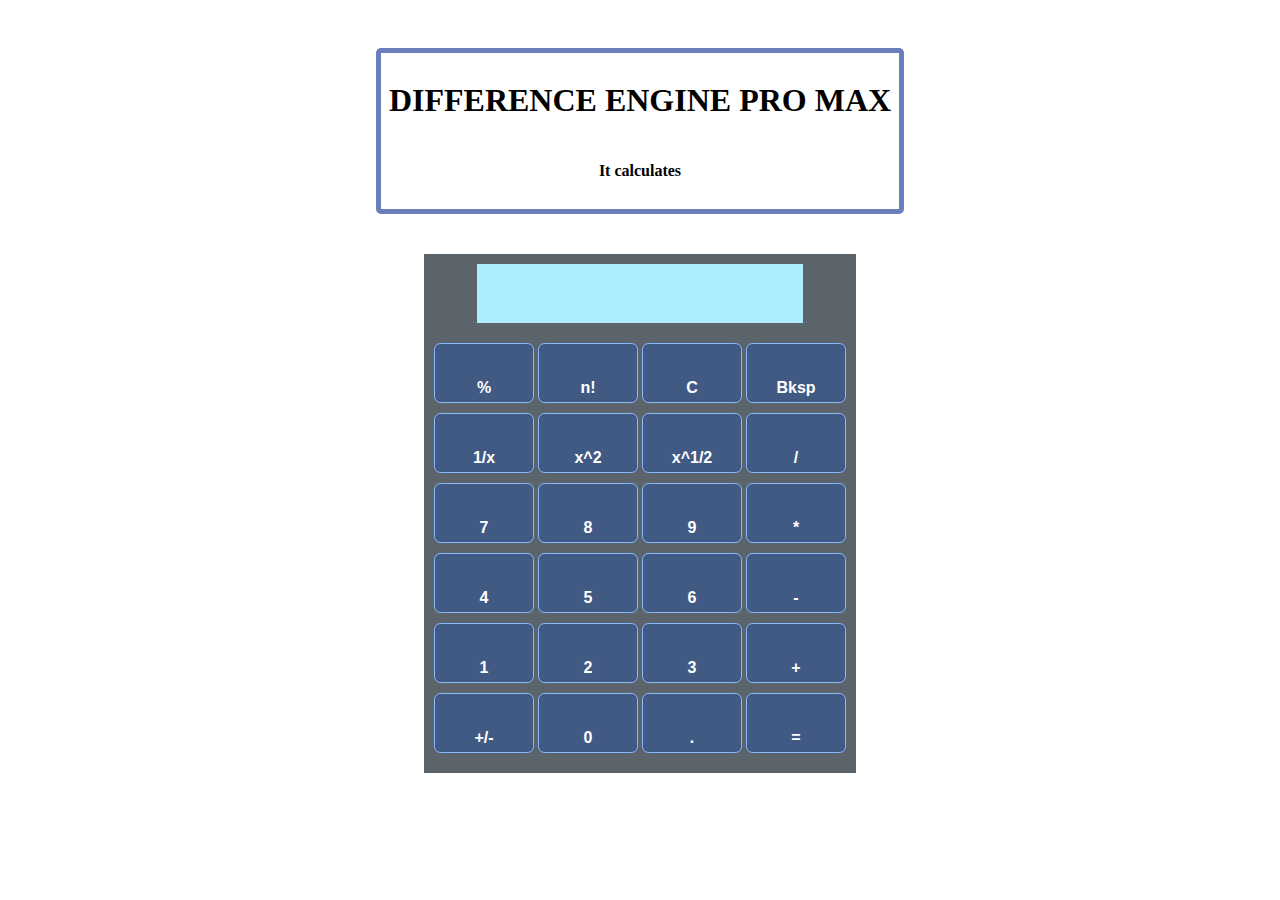
<file: calculator/index.html>
<!DOCTYPE html>
<html lang="en">
<head>
    <meta charset="UTF-8">
    <meta name="viewport" content="width=device-width, initial-scale=1.0">
    <title>DIFFERENCE ENGINE PRO MAX</title>
    <link rel="stylesheet" href="styles.css" />
</head>
<body>
    <div id="top-title-part">
        <h1>DIFFERENCE ENGINE PRO MAX</h1>
        <h4>It calculates</h4>
    </div>
    <div id="body-part">
        <div id="calc-display-part">
            <input type="text" id="formula-field">
            <input type="text" id="number-field">
        </div>
        <div id="number-field-part">
            <div id="first-row">
                <button class="calc-btn" id="percentage">%</button>
                <button class="calc-btn" id="factorial">n!</button>
                <button class="calc-btn" id="c">C</button>
                <button class="calc-btn" id="backspace">Bksp</button>
            </div>
            <div id="second-row">
                <button class="calc-btn" id="inverse">1/x</button>
                <button class="calc-btn" id="square">x^2</button>
                <button class="calc-btn" id="square-root">x^1/2</button>
                <button class="calc-btn" id="divide">/</button>
            </div>
            <div id="third-row">
                <button class="calc-btn" id="num-seven">7</button>
                <button class="calc-btn" id="num-eight">8</button>
                <button class="calc-btn" id="num-nine">9</button>
                <button class="calc-btn" id="multiply">*</button>
            </div>
            <div id="fourth-row">
                <button class="calc-btn" id="num-four">4</button>
                <button class="calc-btn" id="num-five">5</button>
                <button class="calc-btn" id="num-six">6</button>
                <button class="calc-btn" id="subtract">-</button>
            </div>
            <div id="fifth-row">
                <button class="calc-btn" id="num-one">1</button>
                <button class="calc-btn" id="num-two">2</button>
                <button class="calc-btn" id="num-three">3</button>
                <button class="calc-btn" id="add">+</button>
            </div>
            <div id="sixth-row">
                <button class="calc-btn" id="sign-change">+/-</button>
                <button class="calc-btn" id="zero">0</button>
                <button class="calc-btn" id="decimal-point">.</button>
                <button class="calc-btn" id="equals">=</button>
            </div>
        </div> 
    </div>
    <script src="script.js"></script>
</body>
</html>
</file>
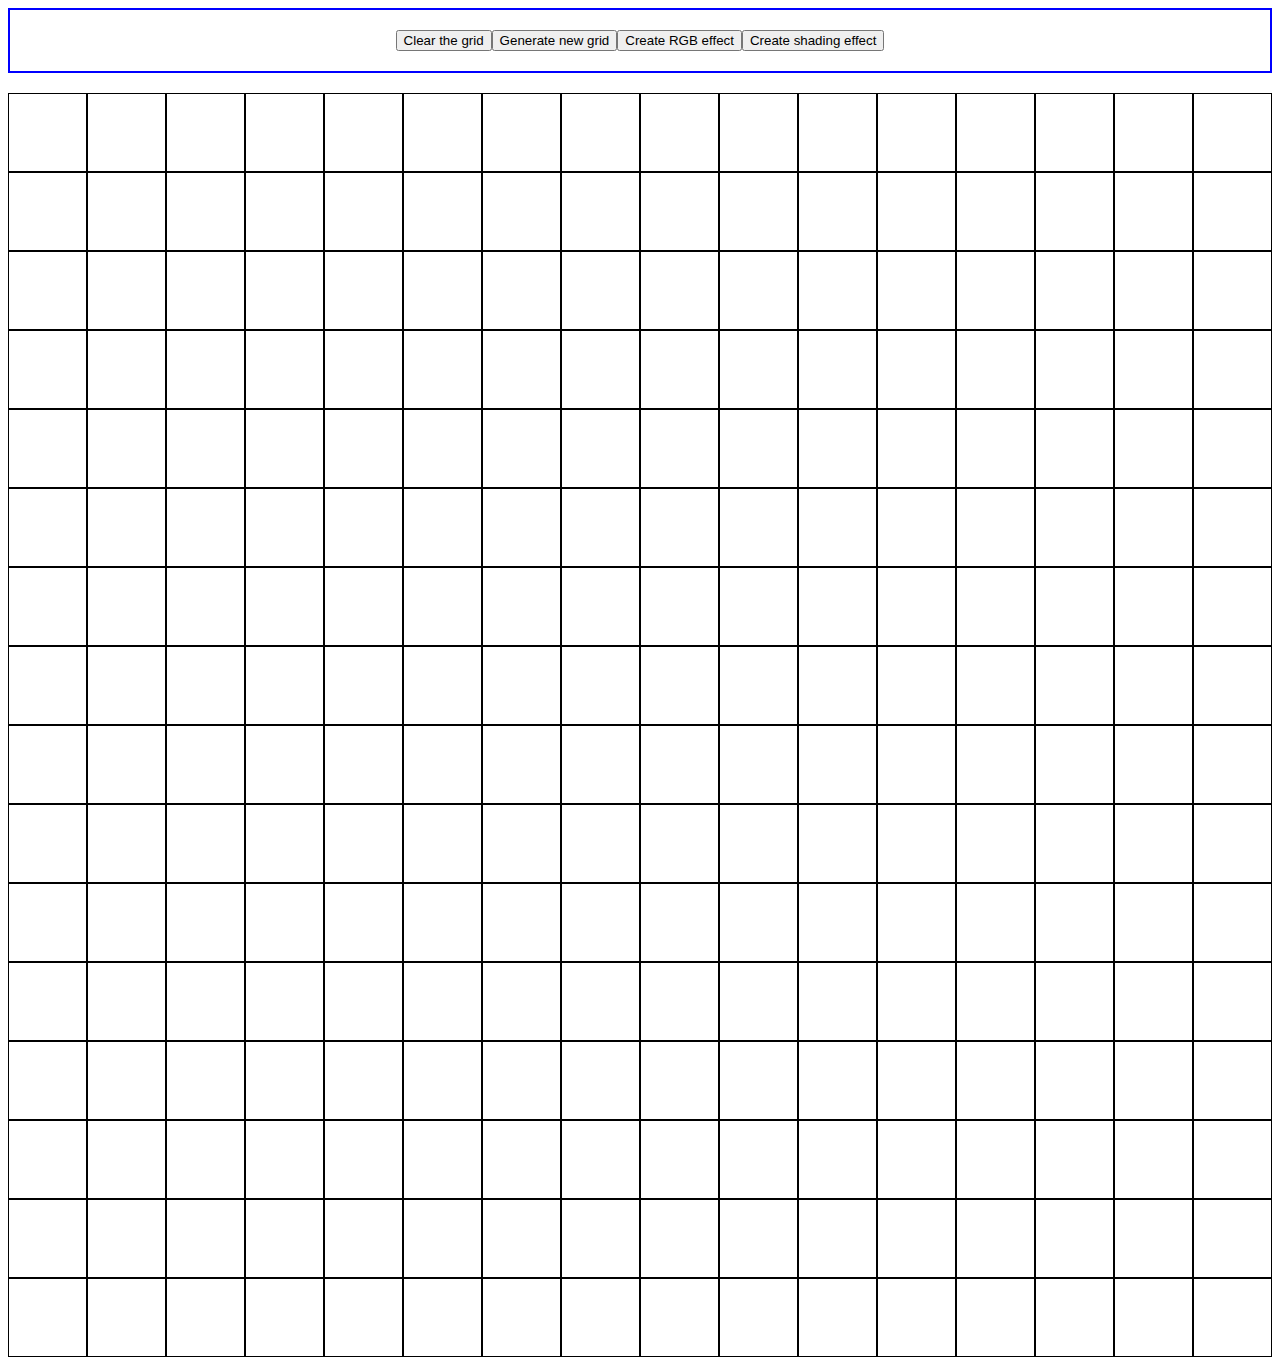
<file: etch-a-sketch/index.html>
<!DOCTYPE html>
<html lang="en">
<head>
    <meta charset="UTF-8">
    <meta name="viewport" content="width=device-width, initial-scale=1.0">
    <title>Etch-A-Sketch</title>
    <link rel="stylesheet" href="styles.css" />
</head>
<body>
    <div id="top-section">
        <button id="reset-btn">Clear the grid</button>
        <button id="grid-generate">Generate new grid</button>
        <button id="rgb-grid">Create RGB effect</button>
        <button id="shading">Create shading effect</button>
    </div>
    <div id="sketch-container">

    </div>
    <script src="scripts.js"></script>
</body>
</html>
</file>
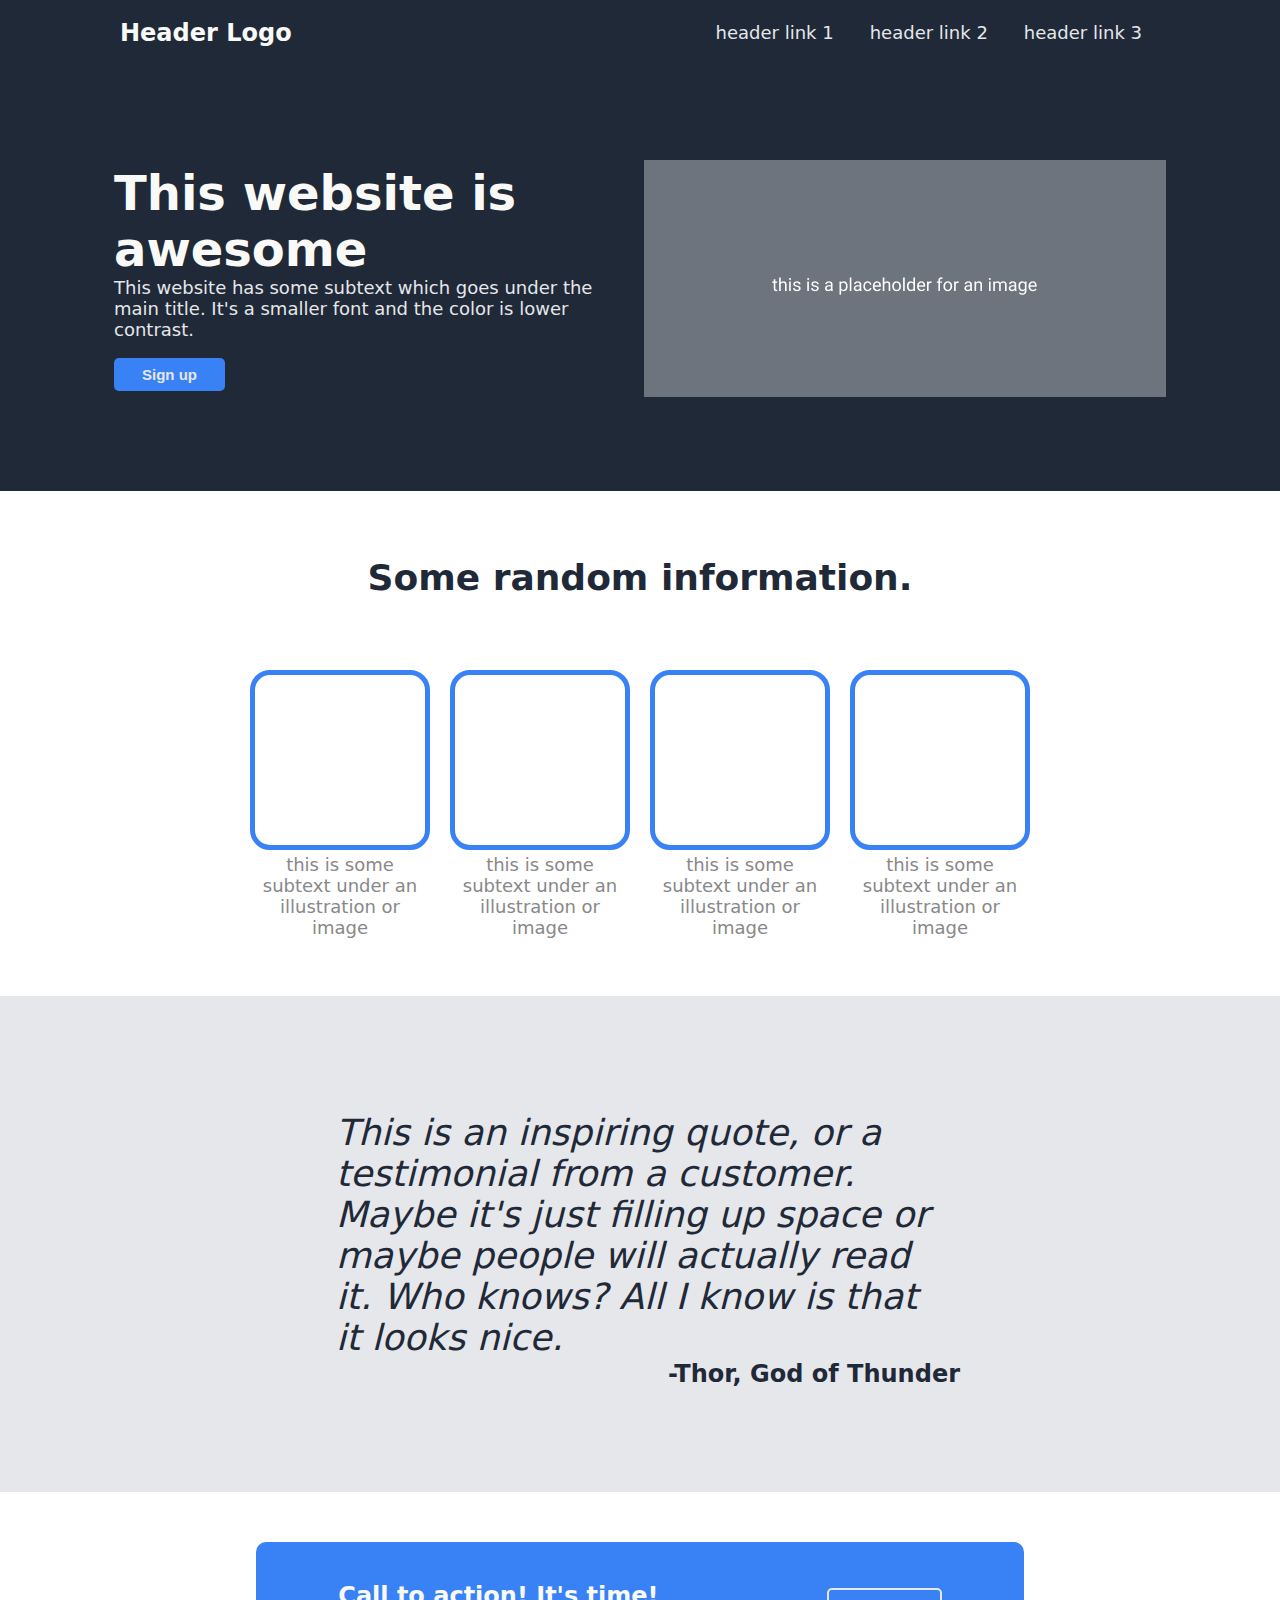
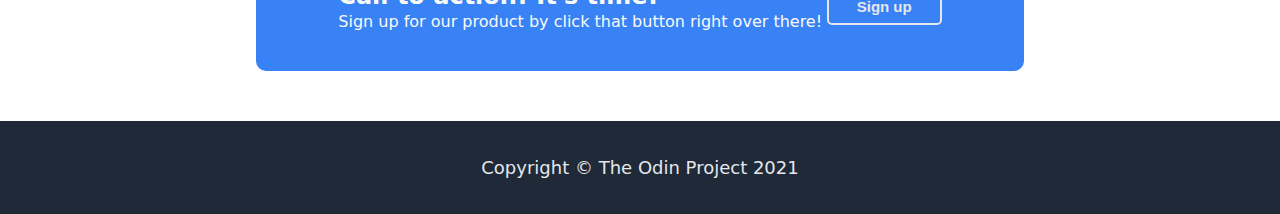
<file: landing-page/index.html>
<!DOCTYPE html>
<html lang="en">
<head>
    <meta charset="UTF-8">
    <meta name="viewport" content="width=device-width, initial-scale=1.0">
    <title>First Landing Page</title>
    <link rel="stylesheet" href="./styles/styles.css">
</head>
<body>
    <div class="header">
        <div class="header-logo">Header Logo</div>
        <ul class="header-links">
            <li><a href="#">header link 1</a></li>
            <li><a href="#">header link 2</a></li>
            <li><a href="#">header link 3</a></li>
        </ul>
    </div>
    <div class="hero">
        <div class="hero-main">
            <p class="hero-heading">This website is awesome</p>
            <p class="hero-para">This website has some subtext which goes under the main title. It's a smaller font and the color is lower contrast.</p>
            <button class="hero-button">Sign up</button>
        </div>
        <div class="hero-image">
            <img src="./images/placeholder-image.png" alt="this is a placeholder for an image">
        </div>
    </div>
    <div class="info">
        <p class="info-heading">Some random information.</p>
        <div class="info-graphic">
            <div class="info-box">
                <p class="info-img"></p>
                <p class="info-para">this is some subtext under an illustration or image</p>
            </div>
            <div class="info-box">
                <p class="info-img"></p>
                <p class="info-para">this is some subtext under an illustration or image</p>
            </div>
            <div class="info-box">
                <p class="info-img"></p>
                <p class="info-para">this is some subtext under an illustration or image</p>
            </div>
            <div class="info-box">
                <p class="info-img"></p>
                <p class="info-para">this is some subtext under an illustration or image</p>
            </div> 
        </div>
    </div>
    <div class="quote">
        <p class="quote-main">This is an inspiring quote, or a testimonial from a customer. Maybe it's just filling up space or maybe people will actually read it. Who knows? All I know is that it looks nice.</p>
        <p class="quote-credit">-Thor, God of Thunder</p>
    </div>
    <div class="call-to-action">
        <div class="cta-left">
            <p class="cta-head">Call to action! It's time!</p>
            <p class="cta-text">Sign up for our product by click that button right over there!</p>
        </div>
        <div class="cta-right">
            <button class="cta-btn">Sign up</button>
        </div>
    </div>
    <div class="footer">
        <p class="footer-text">Copyright &copy; The Odin Project 2021</p>
    </div>
    
</body>
</html>
</file>
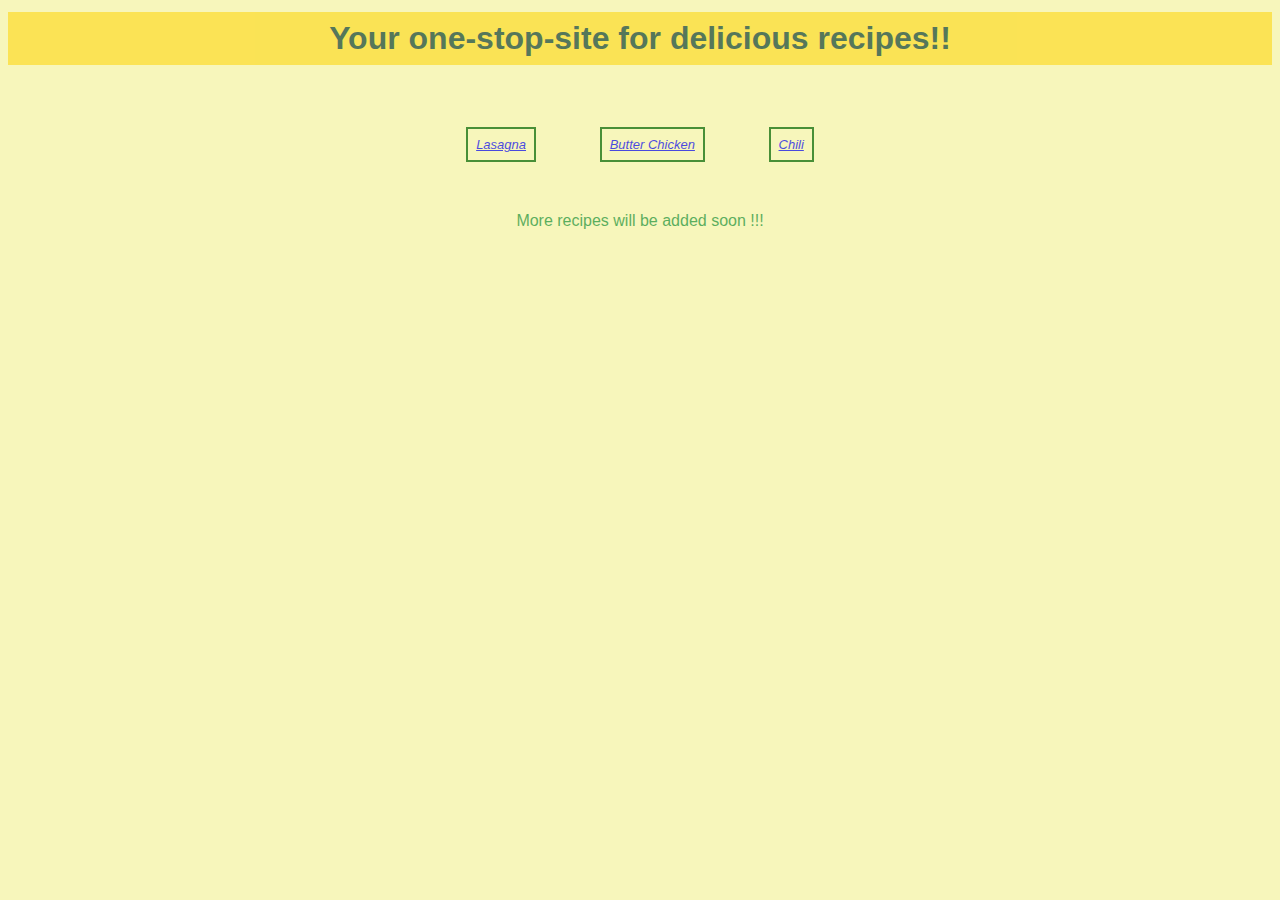
<file: recipes-project/index.html>
<!DOCTYPE html>
<html lang="en">
<head>
    <meta charset="UTF-8">
    <meta name="viewport" content="width=device-width, initial-scale=1.0">
    <title>Recipes</title>
    <link rel="stylesheet" href="css/styles.css">
</head>
<body>
    <h1 class="main-heading">Your one-stop-site for delicious recipes!!</h1>
    <p class="para-graph">
        <ul class="list-class">
            <li class="list-items"><a href="recipes/lasagna.html">Lasagna</a></li>
            <li class="list-items"><a href="recipes/butter-chicken.html">Butter Chicken</a></li>
            <li class="list-items"><a href="recipes/chili.html">Chili</a></li>
        </ul>
        <h6 class="sub-heading">More recipes will be added soon !!!</h6>
    </p>
</body>
</html>
</file>
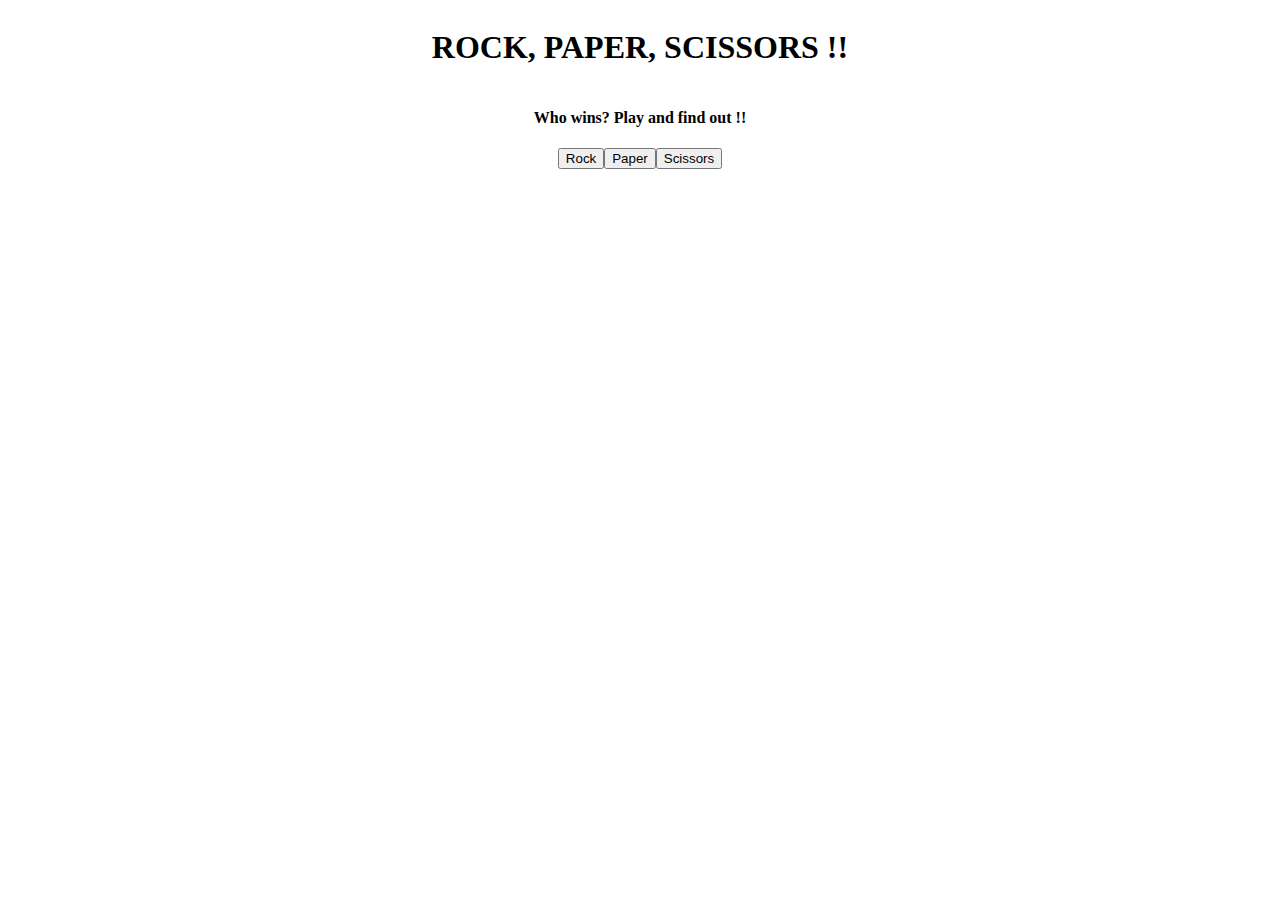
<file: rock-paper-scissors/index.html>
<!DOCTYPE html>
<html lang="en">
<head>
    <meta charset="UTF-8">
    <meta name="viewport" content="width=device-width, initial-scale=1.0">
    <title>Rock Paper Scissors</title>
    <link rel="stylesheet" href="styles.css" />
</head>
<body>
    <div id="header-section">
        <h1>ROCK, PAPER, SCISSORS !!</h1>
        <h4>Who wins? Play and find out !!</h4>
    </div>
    <div id="body-section">
        <div id="primary-buttons">
            <button id="rock">Rock</button>
            <button id="paper">Paper</button>
            <button id="scissors">Scissors</button>
        </div>
        <div id="secondary-buttons">
            <button id="restart">Restart Game</button>
        </div>
    </div>
    
    <div id="choices">
        <p id="human-choice"></p>
        <p id="computer-choice"></p>
    </div>

    <div id="scores">
        <p id="human-score"></p>
        <p id="computer-score"></p>
    </div>

    <div id="result">
        <p id="result-round"></p>
        <p id="result-game"></p>
    </div>
    <script src="scripts.js" defer></script>
</body>
</html>
</file>
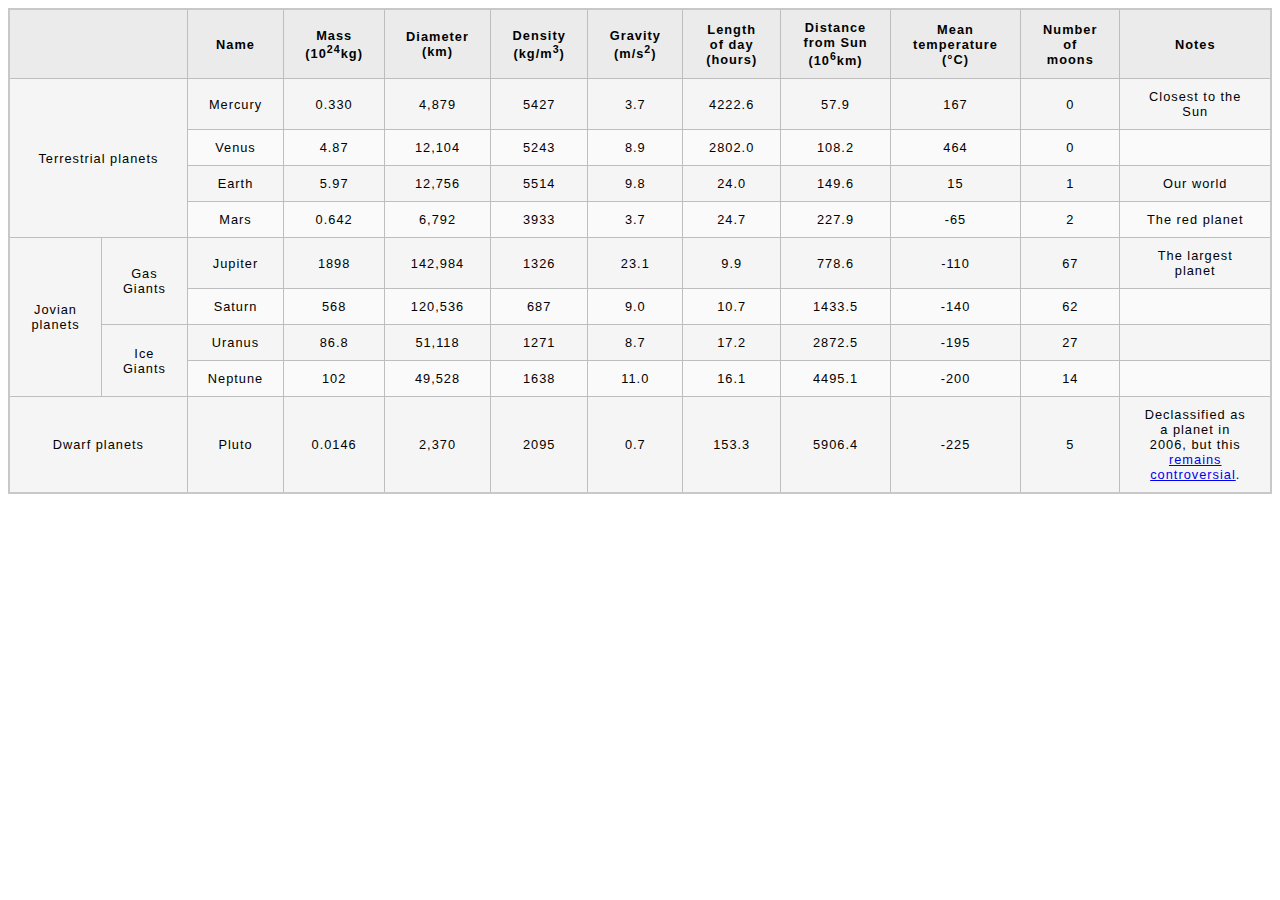
<file: practice_stuff/int_html_css/mdn_assessment/index.html>
<!DOCTYPE html>
<html lang="en">
  <head>
    <meta charset="UTF-8" />
    <meta name="viewport" content="width=device-width, initial-scale=1.0" />
    <title>Document</title>
    <link rel="stylesheet" href="style.css" />
  </head>
  <body>
    <table>
      <thead>
        <tr>
          <th colspan="2"></th>
          <th>Name</th>
          <th>Mass (10<sup>24</sup>kg)</th>
          <th>Diameter (km)</th>
          <th>Density (kg/m<sup>3</sup>)</th>
          <th>Gravity (m/s<sup>2</sup>)</th>
          <th>Length of day (hours)</th>
          <th>Distance from Sun (10<sup>6</sup>km)</th>
          <th>Mean temperature (°C)</th>
          <th>Number of moons</th>
          <th>Notes</th>
        </tr>
      </thead>
      <tbody>
        <tr>
          <td colspan="2" rowspan="4">Terrestrial planets</td>
          <td>Mercury</td>
          <td>0.330</td>
          <td>4,879</td>
          <td>5427</td>
          <td>3.7</td>
          <td>4222.6</td>
          <td>57.9</td>
          <td>167</td>
          <td>0</td>
          <td>Closest to the Sun</td>
        </tr>
        <tr>
          <td>Venus</td>
          <td>4.87</td>
          <td>12,104</td>
          <td>5243</td>
          <td>8.9</td>
          <td>2802.0</td>
          <td>108.2</td>
          <td>464</td>
          <td>0</td>
          <td></td>
        </tr>
        <tr>
          <td>Earth</td>
          <td>5.97</td>
          <td>12,756</td>
          <td>5514</td>
          <td>9.8</td>
          <td>24.0</td>
          <td>149.6</td>
          <td>15</td>
          <td>1</td>
          <td>Our world</td>
        </tr>
        <tr>
          <td>Mars</td>
          <td>0.642</td>
          <td>6,792</td>
          <td>3933</td>
          <td>3.7</td>
          <td>24.7</td>
          <td>227.9</td>
          <td>-65</td>
          <td>2</td>
          <td>The red planet</td>
        </tr>
        <tr>
          <td rowspan="4">Jovian planets</td>
          <td rowspan="2">Gas Giants</td>
          <td>Jupiter</td>
          <td>1898</td>
          <td>142,984</td>
          <td>1326</td>
          <td>23.1</td>
          <td>9.9</td>
          <td>778.6</td>
          <td>-110</td>
          <td>67</td>
          <td>The largest planet</td>
        </tr>
        <tr>
          <td>Saturn</td>
          <td>568</td>
          <td>120,536</td>
          <td>687</td>
          <td>9.0</td>
          <td>10.7</td>
          <td>1433.5</td>
          <td>-140</td>
          <td>62</td>
          <td></td>
        </tr>
        <tr>
          <td rowspan="2">Ice Giants</td>
          <td>Uranus</td>
          <td>86.8</td>
          <td>51,118</td>
          <td>1271</td>
          <td>8.7</td>
          <td>17.2</td>
          <td>2872.5</td>
          <td>-195</td>
          <td>27</td>
          <td></td>
        </tr>
        <tr>
          <td>Neptune</td>
          <td>102</td>
          <td>49,528</td>
          <td>1638</td>
          <td>11.0</td>
          <td>16.1</td>
          <td>4495.1</td>
          <td>-200</td>
          <td>14</td>
          <td></td>
        </tr>
        <tr>
          <td colspan="2" rowspan="4">Dwarf planets</td>

          <td>Pluto</td>
          <td>0.0146</td>
          <td>2,370</td>
          <td>2095</td>
          <td>0.7</td>
          <td>153.3</td>
          <td>5906.4</td>
          <td>-225</td>
          <td>5</td>
          <td>
            Declassified as a planet in 2006, but this
            <a
              href="http://www.usatoday.com/story/tech/2014/10/02/pluto-planet-solar-system/16578959/"
              >remains controversial</a
            >.
          </td>
        </tr>
      </tbody>
    </table>
  </body>
</html>
</file>
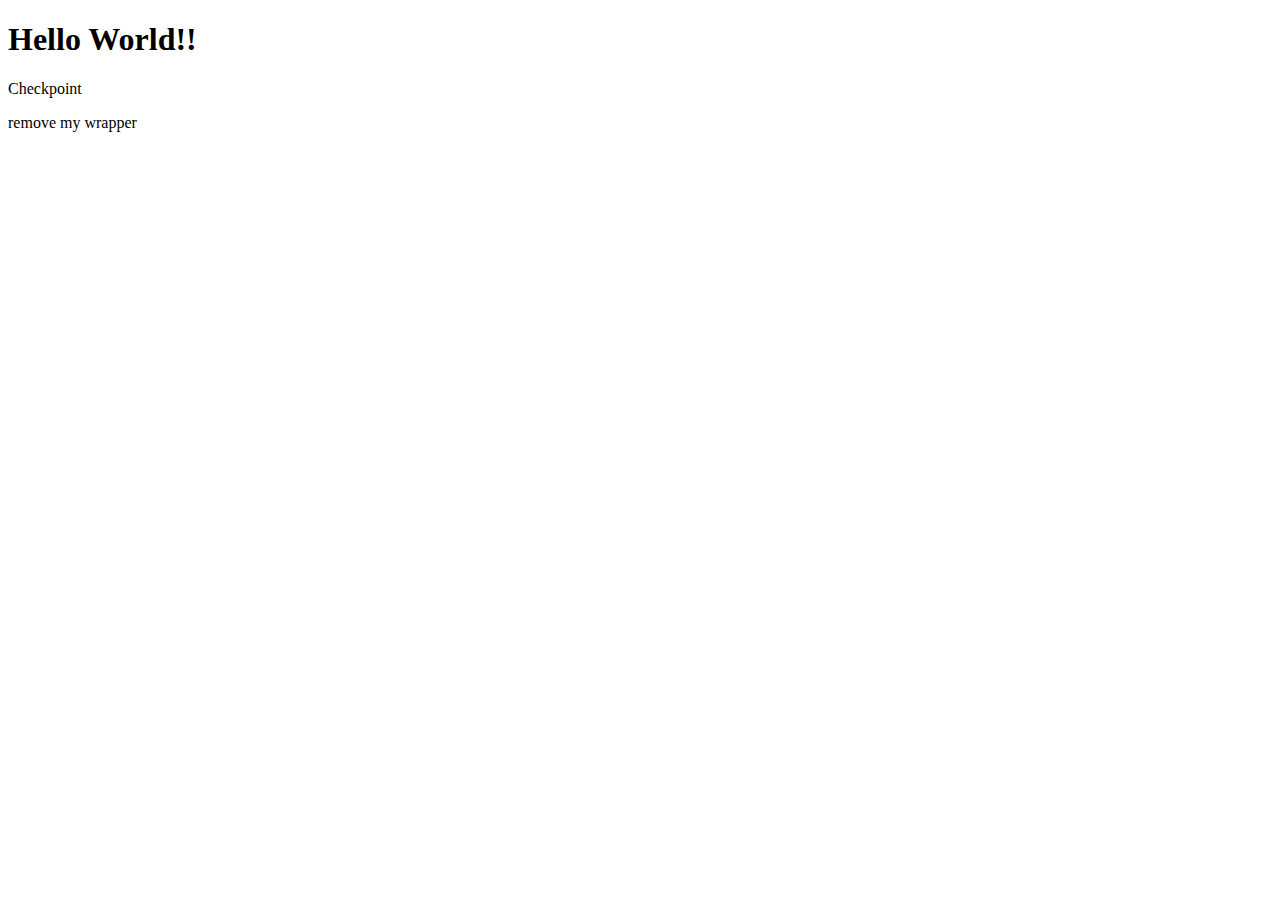
<file: practice_stuff/int_html_css/testbed1/index.html>
<!DOCTYPE html>
<html lang="en">
  <head>
    <meta charset="UTF-8" />
    <meta name="viewport" content="width=device-width, initial-scale=1.0" />
    <title>Document</title>
  </head>
  <body>
    <h1>Hello World!!</h1>
    <!-- Used emmet to create wrappers in html -->
    <div class="wrapper">
        <p class="mainpara">
            <p class="subpara">
                <p></p>
            </p>
        </p>
    </div>
    <div class="not2bremoved">
        <div class="not2bremovedalso">
            <p>Checkpoint</p>
            <p>remove my wrapper</p>
        </div>
    </div>
  </body>
</html>
</file>
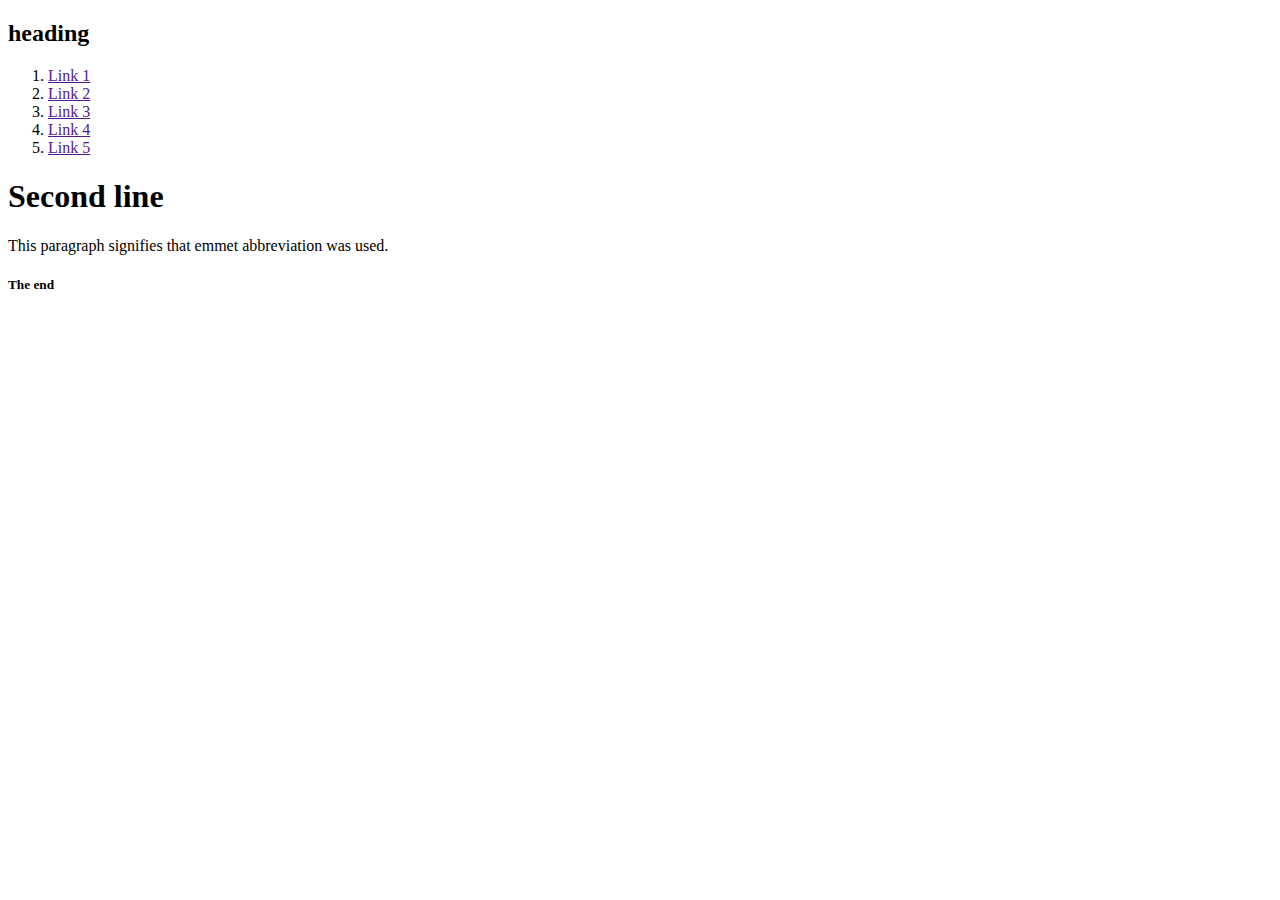
<file: practice_stuff/int_html_css/testbed2/index.html>
<!DOCTYPE html>
<html lang="en">
  <head>
    <meta charset="UTF-8" />
    <meta name="viewport" content="width=device-width, initial-scale=1.0" />
    <title>Document</title>
  </head>
  <body>
    <!-- (header>h2{heading}+nav>ol>li*5>a{Link $})+main+footer -->
    <div class="wrapper1">
      <header>
        <h2>heading</h2>
        <nav>
          <ol>
            <li><a href="">Link 1</a></li>
            <li><a href="">Link 2</a></li>
            <li><a href="">Link 3</a></li>
            <li><a href="">Link 4</a></li>
            <li><a href="">Link 5</a></li>
          </ol>
        </nav>
      </header>
    </div>
    <div id="wrapper2">
      <main>
        <h1>Second line</h1>
        <p class="tester">
          This paragraph signifies that emmet abbreviation was used.
        </p>
        <h5>The end</h5>
      </main>
    </div>
    <footer></footer>
  </body>
</html>
</file>
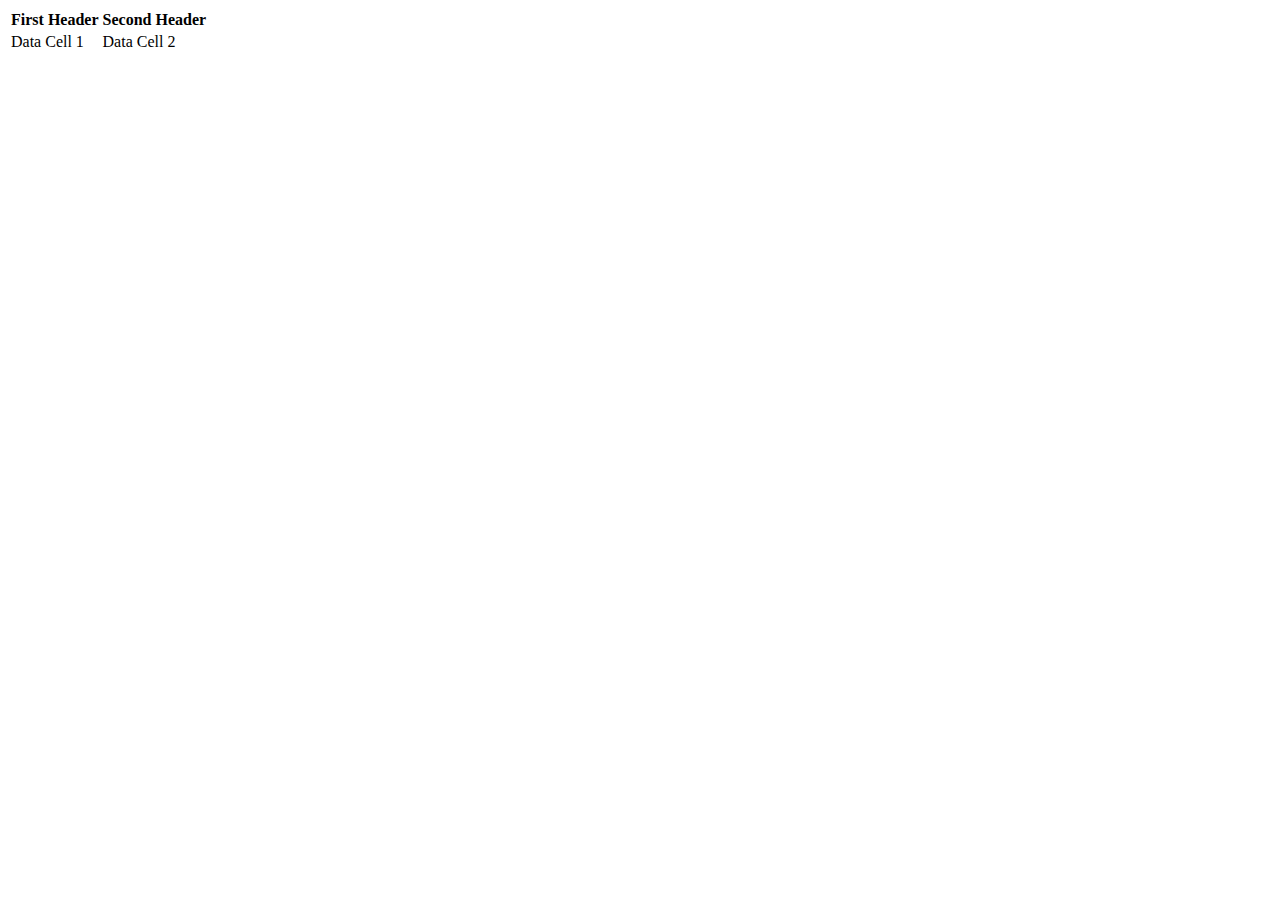
<file: practice_stuff/int_html_css/testbed3/index.html>
<!DOCTYPE html>
<html lang="en">
  <head>
    <meta charset="UTF-8" />
    <meta name="viewport" content="width=device-width, initial-scale=1.0" />
    <title>Document</title>
  </head>
  <body>
    <table>
      <tr>
        <th>First Header</th>
        <th>Second Header</th>
      </tr>
      <tr>
        <td>Data Cell 1</td>
        <td>Data Cell 2</td>
      </tr>
    </table>
  </body>
</html>
</file>
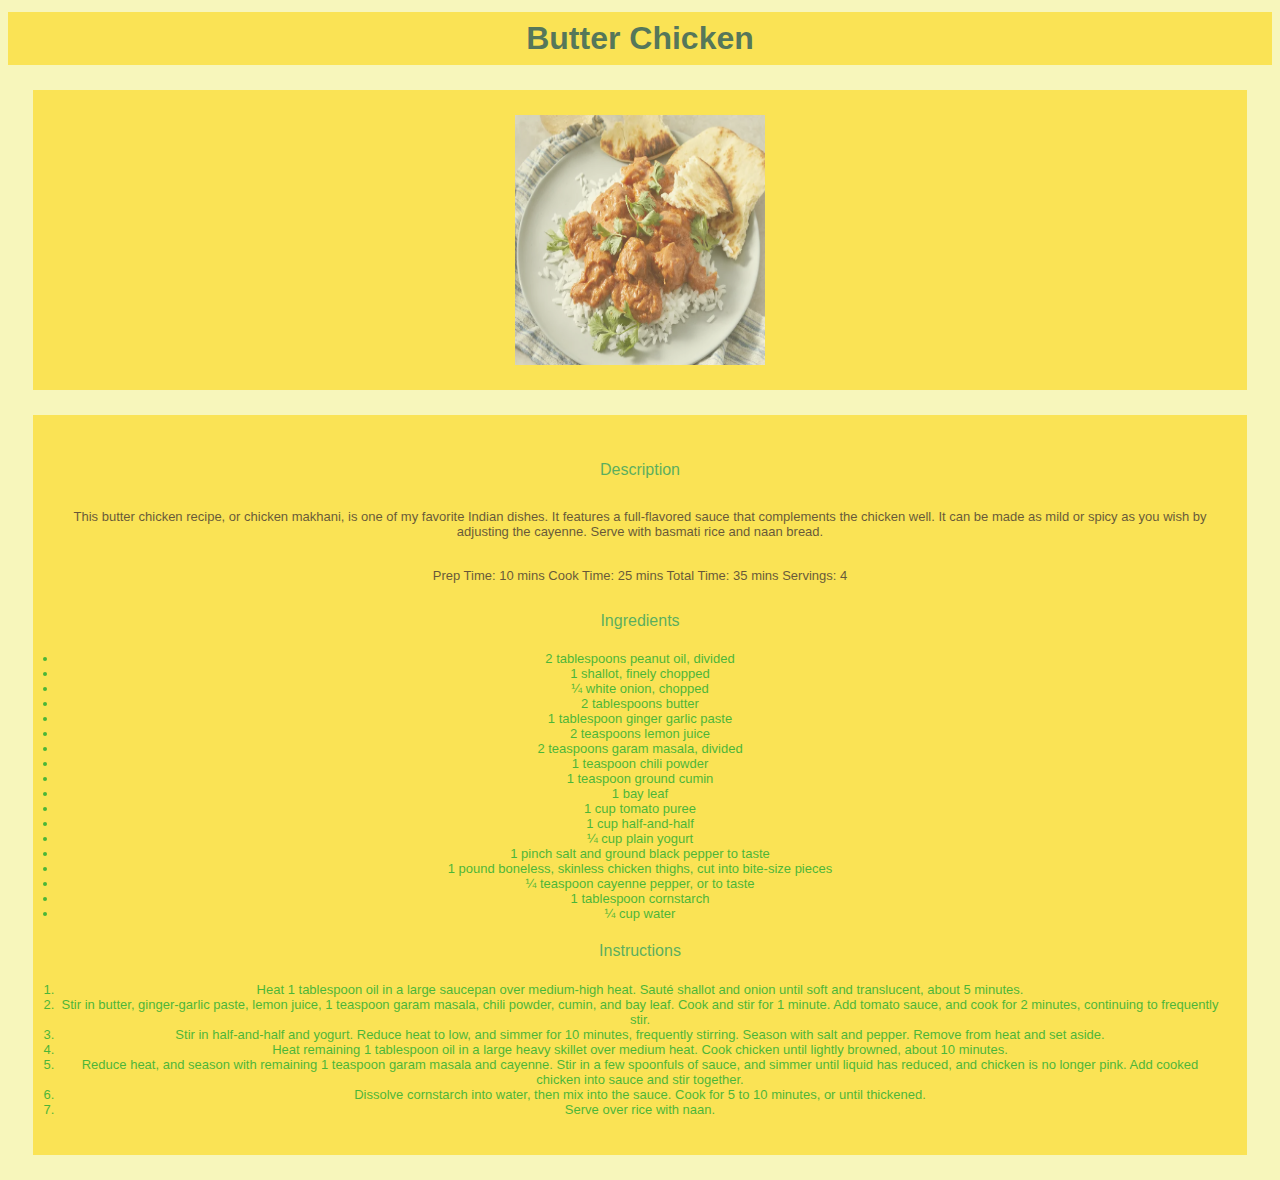
<file: recipes-project/recipes/butter-chicken.html>
<!DOCTYPE html>
<html lang="en">
<head>
    <meta charset="UTF-8">
    <meta name="viewport" content="width=device-width, initial-scale=1.0">
    <title>Butter Chicken</title>
    <link rel="stylesheet" href="../css/styles.css">
</head>
<body>
    <h1 class="main-heading">Butter Chicken</h1>
    <div class="div-cont"><img class="food-pic" src="../images/butter-chicken.webp"></div>
    <div class="div-cont">
        <h4 class="sub-heading">Description</h4>
        <p class="para-graph">This butter chicken recipe, or chicken makhani, is one of my favorite Indian dishes. 
            It features a full-flavored sauce that complements the chicken well. 
            It can be made as mild or spicy as you wish by adjusting the cayenne. 
            Serve with basmati rice and naan bread.</p>
        <p class="para-graph">Prep Time:
            10 mins
            Cook Time:
            25 mins
            Total Time:
            35 mins
            Servings:
            4</p>
        
        <h4 class="sub-heading">Ingredients</h4>
        <ul class="list-class">
            <li>2 tablespoons peanut oil, divided</li>
            <li>1 shallot, finely chopped</li>
            <li>¼ white onion, chopped</li>
            <li>2 tablespoons butter</li>
            <li>1 tablespoon ginger garlic paste</li>
            <li>2 teaspoons lemon juice</li>
            <li>2 teaspoons garam masala, divided</li>
            <li>1 teaspoon chili powder</li>
            <li>1 teaspoon ground cumin</li>
            <li>1 bay leaf</li>
            <li>1 cup tomato puree</li>
            <li>1 cup half-and-half</li>
            <li>¼ cup plain yogurt</li>
            <li>1 pinch salt and ground black pepper to taste</li>
            <li>1 pound boneless, skinless chicken thighs, cut into bite-size pieces</li>
            <li>¼ teaspoon cayenne pepper, or to taste</li>
            <li>1 tablespoon cornstarch</li>
            <li>¼ cup water</li>
        </ul>
                
        <h4 class="sub-heading">Instructions</h4>
        <ol class="list-class">
            <li>Heat 1 tablespoon oil in a large saucepan over medium-high heat. Sauté shallot and onion until soft and translucent, about 5 minutes.</li>
            <li>Stir in butter, ginger-garlic paste, lemon juice, 1 teaspoon garam masala, chili powder, cumin, and bay leaf. Cook and stir for 1 minute. Add tomato sauce, and cook for 2 minutes, continuing to frequently stir.</li>
            <li>Stir in half-and-half and yogurt. Reduce heat to low, and simmer for 10 minutes, frequently stirring. Season with salt and pepper. Remove from heat and set aside.</li>
            <li>Heat remaining 1 tablespoon oil in a large heavy skillet over medium heat. Cook chicken until lightly browned, about 10 minutes.</li>
            <li>Reduce heat, and season with remaining 1 teaspoon garam masala and cayenne. Stir in a few spoonfuls of sauce, and simmer until liquid has reduced, and chicken is no longer pink. Add cooked chicken into sauce and stir together.</li>
            <li>Dissolve cornstarch into water, then mix into the sauce. Cook for 5 to 10 minutes, or until thickened.</li>
            <li>Serve over rice with naan.</li>            
        </ol>

        
        
    </div>
</body>
</html>
</file>
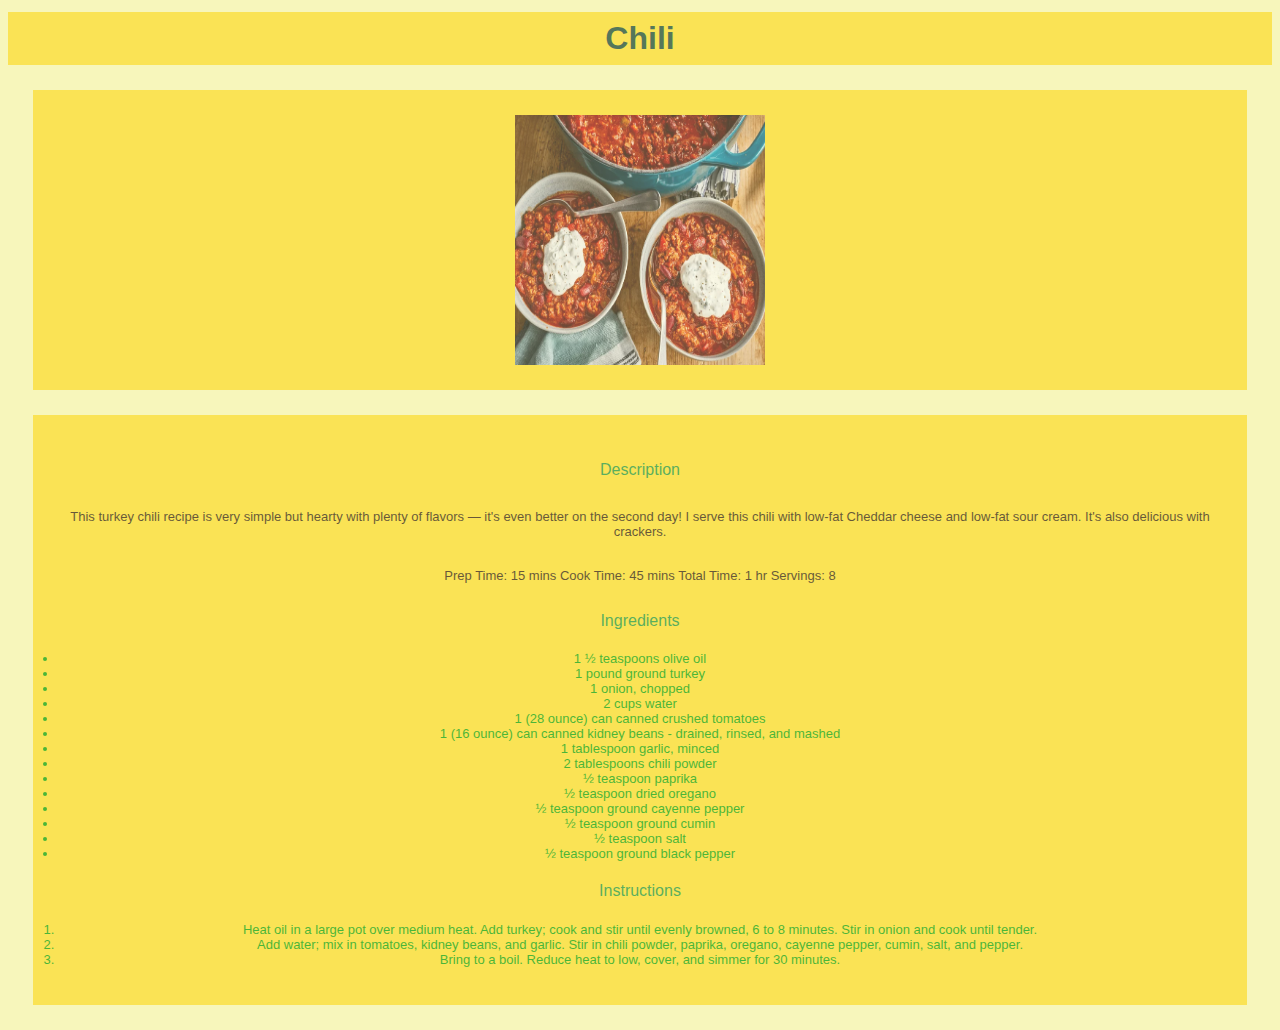
<file: recipes-project/recipes/chili.html>
<!DOCTYPE html>
<html lang="en">
<head>
    <meta charset="UTF-8">
    <meta name="viewport" content="width=device-width, initial-scale=1.0">
    <title>Chili</title>
    <link rel="stylesheet" href="../css/styles.css">
</head>
<body>
    <h1 class="main-heading">Chili</h1>
    <div class="div-cont"><img class="food-pic" src="../images/chili.webp"></div>
    <div class="div-cont">
        <h4 class="sub-heading">Description</h4>
        <p class="para-graph">This turkey chili recipe is very simple but hearty with plenty of flavors — it's even better on the second day! 
            I serve this chili with low-fat Cheddar cheese and low-fat sour cream. It's also delicious with crackers.</p>
        <p class="para-graph">Prep Time:
            15 mins
            Cook Time:
            45 mins
            Total Time:
            1 hr
            Servings:
            8
            </p>
        
        <h4 class="sub-heading">Ingredients</h4>
        <ul class="list-class">
            <li>1 ½ teaspoons olive oil</li>
            <li>1 pound ground turkey</li>
            <li>1 onion, chopped</li>
            <li>2 cups water</li>
            <li>1 (28 ounce) can canned crushed tomatoes</li>
            <li>1 (16 ounce) can canned kidney beans - drained, rinsed, and mashed</li>
            <li>1 tablespoon garlic, minced</li>
            <li>2 tablespoons chili powder</li>
            <li>½ teaspoon paprika</li>
            <li>½ teaspoon dried oregano</li>
            <li>½ teaspoon ground cayenne pepper</li>
            <li>½ teaspoon ground cumin</li>
            <li>½ teaspoon salt</li>
            <li>½ teaspoon ground black pepper</li>
        </ul>
                
        <h4 class="sub-heading">Instructions</h4>
        <ol class="list-class">
            <li>Heat oil in a large pot over medium heat. Add turkey; cook and stir until evenly browned, 6 to 8 minutes. Stir in onion and cook until tender.</li>
            <li>Add water; mix in tomatoes, kidney beans, and garlic. Stir in chili powder, paprika, oregano, cayenne pepper, cumin, salt, and pepper.</li>
            <li>Bring to a boil. Reduce heat to low, cover, and simmer for 30 minutes.</li>
        </ol>

        
        
    </div>
</body>
</html>
</file>
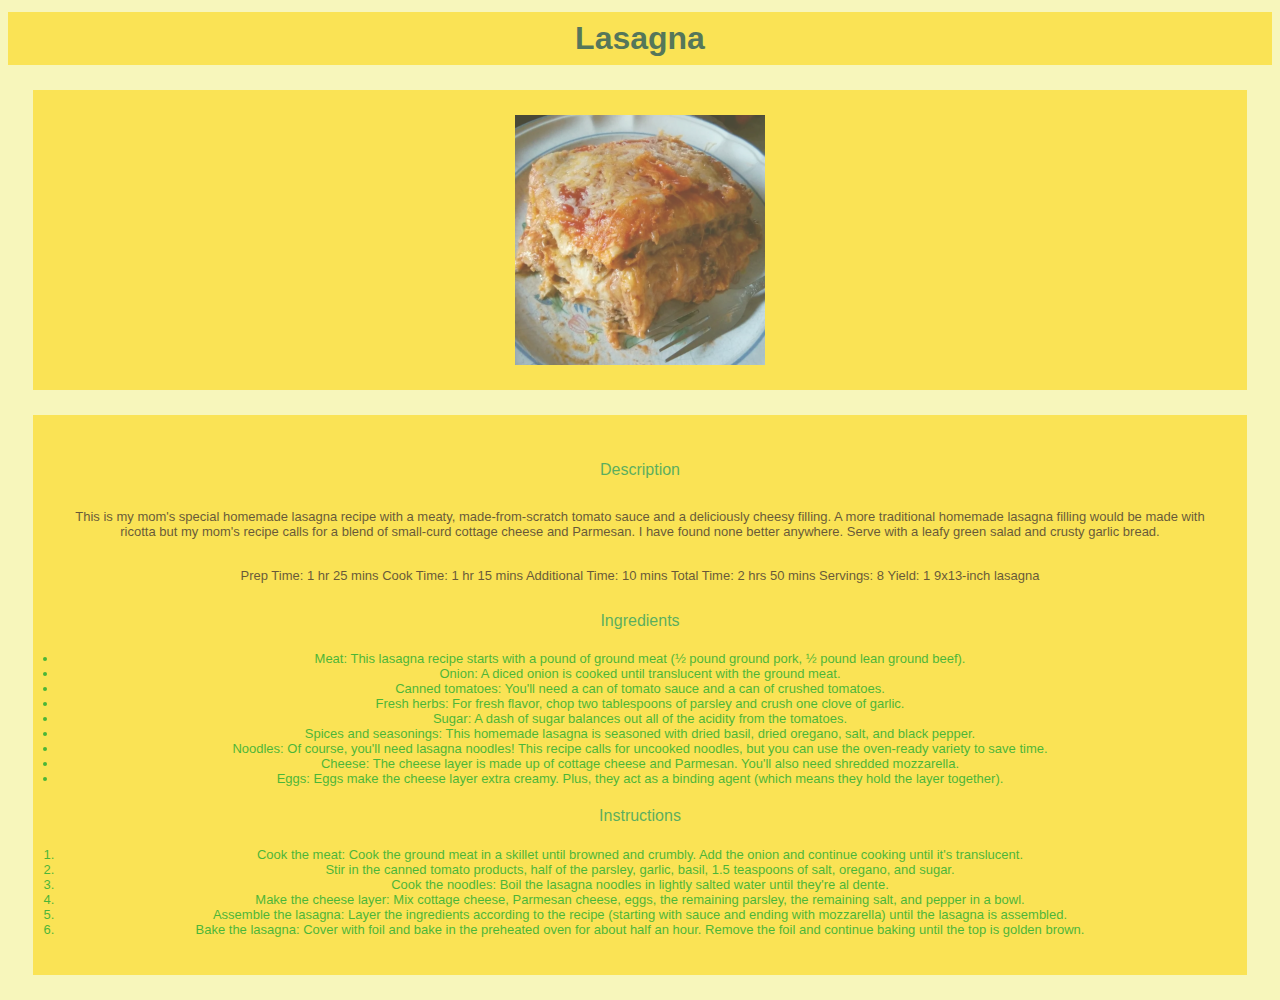
<file: recipes-project/recipes/lasagna.html>
<!DOCTYPE html>
<html lang="en">
<head>
    <meta charset="UTF-8">
    <meta name="viewport" content="width=device-width, initial-scale=1.0">
    <title>Lasagna</title>
    <link rel="stylesheet" href="../css/styles.css">
</head>
<body>
    <h1 class="main-heading">Lasagna</h1>
    <div class="div-cont"><img class="food-pic" src="../images/lasagna.webp"></div>
    <div class="div-cont">
        <h4 class="sub-heading">Description</h4>
        <p class="para-graph">This is my mom's special homemade lasagna recipe with a meaty, made-from-scratch tomato sauce and a deliciously cheesy filling. 
            A more traditional homemade lasagna filling would be made with ricotta but my mom's recipe calls for a blend of small-curd cottage cheese and Parmesan. 
            I have found none better anywhere. Serve with a leafy green salad and crusty garlic bread.</p>
        <p class="para-graph">Prep Time:
            1 hr 25 mins
            Cook Time:
            1 hr 15 mins
            Additional Time:
            10 mins
            Total Time:
            2 hrs 50 mins
            Servings:
            8
            Yield:
            1 9x13-inch lasagna</p>
        
        <h4 class="sub-heading">Ingredients</h4>
        <ul class="list-class">
            <li>Meat: This lasagna recipe starts with a pound of ground meat (½ pound ground pork, ½ pound lean ground beef).</li>
            <li>Onion: A diced onion is cooked until translucent with the ground meat.</li>
            <li>Canned tomatoes: You'll need a can of tomato sauce and a can of crushed tomatoes.</li>
            <li>Fresh herbs: For fresh flavor, chop two tablespoons of parsley and crush one clove of garlic.</li>
            <li>Sugar: A dash of sugar balances out all of the acidity from the tomatoes.</li>
            <li>Spices and seasonings: This homemade lasagna is seasoned with dried basil, dried oregano, salt, and black pepper.</li>
            <li>Noodles: Of course, you'll need lasagna noodles! This recipe calls for uncooked noodles, but you can use the oven-ready variety to save time.</li>
            <li>Cheese: The cheese layer is made up of cottage cheese and Parmesan. You'll also need shredded mozzarella.</li>
            <li>Eggs: Eggs make the cheese layer extra creamy. Plus, they act as a binding agent (which means they hold the layer together).</li>
        </ul>

        <h4 class="sub-heading">Instructions</h4>
        <ol class="list-class">
            <li>Cook the meat: Cook the ground meat in a skillet until browned and crumbly. Add the onion and continue cooking until it's translucent.</li> 
            <li>Stir in the canned tomato products, half of the parsley, garlic, basil, 1.5 teaspoons of salt, oregano, and sugar.</li>
            <li>Cook the noodles: Boil the lasagna noodles in lightly salted water until they're al dente.</li>
            <li>Make the cheese layer: Mix cottage cheese, Parmesan cheese, eggs, the remaining parsley, the remaining salt, and pepper in a bowl.</li>
            <li>Assemble the lasagna: Layer the ingredients according to the recipe (starting with sauce and ending with mozzarella) until the lasagna is assembled.</li>
            <li>Bake the lasagna: Cover with foil and bake in the preheated oven for about half an hour. Remove the foil and continue baking until the top is golden brown.</li>
        </ol>

        
        
    </div>
</body>
</html>
</file>
<file: calculator/styles.css>
body {
    
    display: flex;
    flex-direction: column;
    align-items: center;
    justify-content: center;
}

input:focus {
    outline: none;
  }



#top-title-part {
    display: flex;
    flex-direction: column;
    align-items: center;
    border: 5px solid rgb(105, 126, 187);
    border-radius: 5px;
    padding: 8px;
    margin: 40px;
}

#body-part {
    display: flex;
    flex-direction: column;
    align-items: center;
    background-color: #5C646B;
}

#calc-display-part {
    display: flex;
    background-color: #ACEDFF;
    flex-direction: column;
    align-items: center;
    margin: 10px;
    
}

#number-field-part {
    display: flex;
    flex-direction: column;
    align-items: center;
    margin: 10px;
}

#formula-field {
    background-color: #ACEDFF;
    font-size: smaller;
    border-width: 0;
    padding: 4px;
    text-align: right;
    width: 100%;
}

#number-field {
    background-color: #ACEDFF;
    font-size: x-large;
    border-width: 0;
    padding: 4px;
    text-align: right;
    width: 100%;
}

.calc-btn {
    
    cursor: pointer;
    outline: 0;
    display: inline-block;
    font-weight: 600;
    line-height: 3.0;
    text-align: center;
    background-color: #415A84;
    border: 1px solid transparent;
    padding: 20px;
    font-size: 1rem;
    border-radius: .40rem;
    transition: color .15s ease-in-out,background-color .15s ease-in-out,border-color .15s ease-in-out,box-shadow .15s ease-in-out;
    color: white;
    border-color: #89BBFE;
    width: 100px;
    height: 60px;
    margin-bottom: 10px;
    :hover {
        color: #fff;
        background-color: #0d6efd;
        border-color: #0d6efd;
    }
    

}

#history-part {
    display: flex;
    flex-direction: column;
    align-items: center;
    border: 5px solid rgb(105, 126, 187);
    border-radius: 5px;
    padding: 8px;
    margin: 40px;
}
</file>
<file: etch-a-sketch/styles.css>
#top-section {
    display: flex;
    justify-content: center;
    align-items: center;
    border: 2px solid blue;
    margin-bottom: 20px;
    padding: 20px;
}

#sketch-container {
    display: flex;
    flex-wrap: wrap;
    align-items: center;
    justify-content: center;
    width: 100%;
}

#sketch-box {
    background: white;
    box-sizing: border-box;
    flex-basis: 6.25%;
    aspect-ratio: 1;
    border: 1px solid black;
}
</file>
<file: landing-page/styles/styles.css>
body {
    display: flex;
    flex-direction: column;
    align-items: stretch;
    margin: 0;
}

.header {
    background-color: #1f2937;
    display: flex;
    justify-content: center;
    align-items: center;
    padding-top: 6px;
    padding-bottom: 6px;
    
}

.header-logo {
    font-family: system-ui, -apple-system, BlinkMacSystemFont, 'Segoe UI', Roboto, Oxygen, Ubuntu, Cantarell, 'Open Sans', 'Helvetica Neue', sans-serif;
    font-size: 24px;
    font-weight: bolder;
    color: #f9faf8;
    justify-content: flex-start;
    flex-basis: 500px;
}

.header-links {
    display: flex;
    list-style: none;
    justify-content: flex-end;
    flex-basis: 500px;
}

a {
    font-family: Roboto, Oxygen, Ubuntu, Cantarell, system-ui, -apple-system, BlinkMacSystemFont, 'Segoe UI',  'Open Sans', 'Helvetica Neue', sans-serif;
    text-decoration: none;
    font-size: 18px;
    color: #e5e7eb;
    padding: 10px;
    margin-left: 8px;
    margin-right: 8px;
}

.hero {
    background-color: #1f2937;
    display: flex;
    justify-content:center;
    align-items: center;
    gap: 30px;
}

.hero-main {
    display: flex;
    flex-direction: column;
    justify-content:space-around;
    align-items: flex-start;
    margin-top: 100px;
    margin-bottom: 100px;
    flex-basis: 500px;
}

.hero-image {
    display: flex;
    flex-basis: 500px;
    justify-content: center;
    background: #818181;
    text-align: center;
    align-items: stretch;
    font-family: Roboto, Oxygen, Ubuntu, Cantarell, system-ui, -apple-system, BlinkMacSystemFont, 'Segoe UI',  'Open Sans', 'Helvetica Neue', sans-serif;
    text-decoration: none;
    font-size: 18px;
    color: #e5e7eb;
}

.hero-heading {
    font-family: system-ui, -apple-system, BlinkMacSystemFont, 'Segoe UI', Roboto, Oxygen, Ubuntu, Cantarell, 'Open Sans', 'Helvetica Neue', sans-serif;
    font-size: 48px;
    font-weight: 900;
    color: #f9faf8;
    justify-content: flex-start;
    margin-bottom: 0;
    margin-top: 0;
    padding-bottom: 0;
}

.hero-para {
    font-family: system-ui, -apple-system, BlinkMacSystemFont, 'Segoe UI', Roboto, Oxygen, Ubuntu, Cantarell, 'Open Sans', 'Helvetica Neue', sans-serif;
    font-size: 18px;
    color: #e5e7eb;
    margin-top: 0;
}

.hero-button {
    background-color: #3882f6;
    border-radius: 5px;
    color: #e5e7eb;
    padding: 8px 28px 8px 28px;
    font-size: 15px;
    font-weight: bold;
    border-style: none;
}

.info {
    display: flex;
    flex-direction: column;
    align-items: center;
}

.info-heading {
    display: flex;
    justify-self: center;
    font-size: 36px;
    color: #1f2937;
    font-family: system-ui, -apple-system, BlinkMacSystemFont, 'Segoe UI', Roboto, Oxygen, Ubuntu, Cantarell, 'Open Sans', 'Helvetica Neue', sans-serif;
    font-weight: 900;
    padding: 30px 0 10px 0;
}

.info-graphic {
    display: flex;
    justify-content: space-around;
}

.info-box {
    display: flex;
    flex-direction: column;
    justify-content: center;
    align-items:center;
    margin: 10px;
    padding-bottom: 30px;
}

.info-img {
    border: #3882f6 solid;
    border-radius: 20px;
    border-width: 5px;
    width: 170px;
    height: 170px;
    margin-bottom: 2px;
}

.info-para {
    font-family: Roboto, Oxygen, Ubuntu, Cantarell, system-ui, -apple-system, BlinkMacSystemFont, 'Segoe UI',  'Open Sans', 'Helvetica Neue', sans-serif;
    text-decoration: none;
    font-size: 18px;
    color: #888888;
    text-align: center;
    width: 170px;
    margin-top: 2px;
}

.quote {
    display: flex;
    background: #e5e7eb;
    flex-direction: column;
    justify-content: center;
    align-items: center;
}

.quote-main {
    display: flex;
    justify-content: center;
    align-items: center;
    font-size: 36px;
    color: #1f2937;
    font-family: system-ui, -apple-system, BlinkMacSystemFont, 'Segoe UI', Roboto, Oxygen, Ubuntu, Cantarell, 'Open Sans', 'Helvetica Neue', sans-serif;
    font-weight: 100;
    font-style: italic;
    padding: 80px 80px 0px 80px;
    margin-bottom: 2px;
    margin-left: 20%;
    margin-right: 20%;
}

.quote-credit {
    display: flex;
    align-self: self-end;
    font-size: 24px;
    color: #1f2937;
    font-family: system-ui, -apple-system, BlinkMacSystemFont, 'Segoe UI', Roboto, Oxygen, Ubuntu, Cantarell, 'Open Sans', 'Helvetica Neue', sans-serif;
    font-weight: 900;
    margin-top: 0;
    padding-top: 0;
    padding-bottom: 80px;
    margin-right: 25%;
}

.call-to-action {
    display: flex;
    background-color: #3882f6;
    border-radius: 10px;
    margin: 50px 20% 50px 20%;
    justify-content: space-around;
}

.cta-left {
    display: flex;
    flex-direction: column;
    justify-content: center;
    align-items: flex-start;
    
}

.cta-head {
    display: flex;
    font-family: system-ui, -apple-system, BlinkMacSystemFont, 'Segoe UI', Roboto, Oxygen, Ubuntu, Cantarell, 'Open Sans', 'Helvetica Neue', sans-serif;
    font-size: 24px;
    font-weight: bolder;
    color: #f9faf8;
    align-self: flex-start;
    margin-left: 80px;
    margin-top: 40px;
    margin-bottom: 1px;
}

.cta-text {
    display: flex;
    font-family: system-ui, -apple-system, BlinkMacSystemFont, 'Segoe UI', Roboto, Oxygen, Ubuntu, Cantarell, 'Open Sans', 'Helvetica Neue', sans-serif;
    font-size: 16px;
    font-weight: lighter;
    color: #f9faf8;
    align-self: flex-start;
    margin-left: 80px;
    margin-bottom: 40px;
    margin-top: 1px;
}

.cta-right {
    display: flex;
    align-items: center;
    margin-right: 80px;
}

.cta-btn {
    background-color: #3882f6;
    border-radius: 5px;
    padding: 8px 28px 8px 28px;
    font-size: 15px;
    font-weight: bold;
    border: #e5e7eb solid;
    border-width: 2px;
    color: #e5e7eb;
}

.footer {
    background-color: #1f2937;
    display: flex;
    justify-content: center;
    align-items: center;
    padding-top: 6px;
    padding-bottom: 6px;
}

.footer-text {
    font-family: Roboto, Oxygen, Ubuntu, Cantarell, system-ui, -apple-system, BlinkMacSystemFont, 'Segoe UI',  'Open Sans', 'Helvetica Neue', sans-serif;
    text-decoration: none;
    font-size: 18px;
    color: #e5e7eb;
    padding: 12px;
    margin-left: 8px;
    margin-right: 8px;
}
</file>
<file: recipes-project/css/styles.css>
body {
    background-color: #F7F6BB;
    opacity: 70%;
}

.main-heading {
    color: #114232;
    font-size: xx-large;
    font-weight: 800;
    font-family: 'Segoe UI', Tahoma, 'Geneva', Verdana, sans-serif;
    text-align: center;
    margin-top: 12px;
    margin-left: auto;
    margin-right: auto;
    padding: 8px;
    background-color: #FCDC2A;
}

.para-graph {
    color: rgb(44, 21, 2);
    font-size: small;
    font-family: 'Gill Sans', 'Gill Sans MT', 'Calibri', 'Trebuchet MS', sans-serif;
    text-align: center;
    padding: 8px;
}

.list-class {
    color: rgb(1, 155, 1);
    font-size: small;
    font-family: 'Gill Sans', 'Gill Sans MT', 'Calibri', 'Trebuchet MS', sans-serif;
    display: block;
    text-align: center;
    padding: unset;
}

.list-items {
    display: inline-block;
    font-family: 'Gill Sans', 'Gill Sans MT', 'Calibri', 'Trebuchet MS', sans-serif;
    font-style: italic;
    font-weight: 500;
    margin: 12px 30px 12px 30px;
    border: 2px solid;
    border-color: darkgreen;
    padding: 8px;
}

.sub-heading {
    color: rgb(23,145,56);
    font-size: medium;
    font-weight: 400;
    font-family: 'Segoe UI', Tahoma, 'Geneva', Verdana, sans-serif;
    text-align: center;
}

.div-cont {
    background-color: #FCDC2A;
    background-blend-mode: lighten;
    text-align: justify;
    margin: 25px;
    padding: 25px;

}

.food-pic {
    margin-left: auto;
    margin-right: auto;
    display: block;
    width: 250px;
    height: 250px;
}
</file>
<file: rock-paper-scissors/styles.css>
body {
    display: flex;
    flex-direction: column;
    justify-self: center;
    justify-content: space-between;
    align-items: center;
}

#header-section {
    display: flex;
    flex-direction: column;
    justify-content: center;
    align-items: center;
}

#body-section {
    display: flex;
    flex-direction: column;
    justify-content: space-around;
    align-items: center;
}

#primary-buttons {
    display: flex;
    justify-content: space-around;
    align-items: center;
}

#secondary-buttons {
    display: flex;
    justify-content: space-around;
    align-items: center;
}

#restart{
    display: none;
    margin: 20px;
}

#choices {
    display: flex;
    flex-direction: column;
    justify-content: center;
    align-items: center;
}

#scores {
    display: flex;
    flex-direction: column;
    justify-content: center;
    align-items: center;
}
</file>
<file: practice_stuff/int_html_css/mdn_assessment/style.css>
html {
  font-family: sans-serif;
}

table {
  border-collapse: collapse;
  border: 2px solid rgb(200, 200, 200);
  letter-spacing: 1px;
  font-size: 0.8rem;
}

td,
th {
  border: 1px solid rgb(190, 190, 190);
  padding: 10px 20px;
}

th {
  background-color: rgb(235, 235, 235);
}

td {
  text-align: center;
}

tr:nth-child(even) td {
  background-color: rgb(250, 250, 250);
}

tr:nth-child(odd) td {
  background-color: rgb(245, 245, 245);
}

caption {
  padding: 10px;
}
</file>
